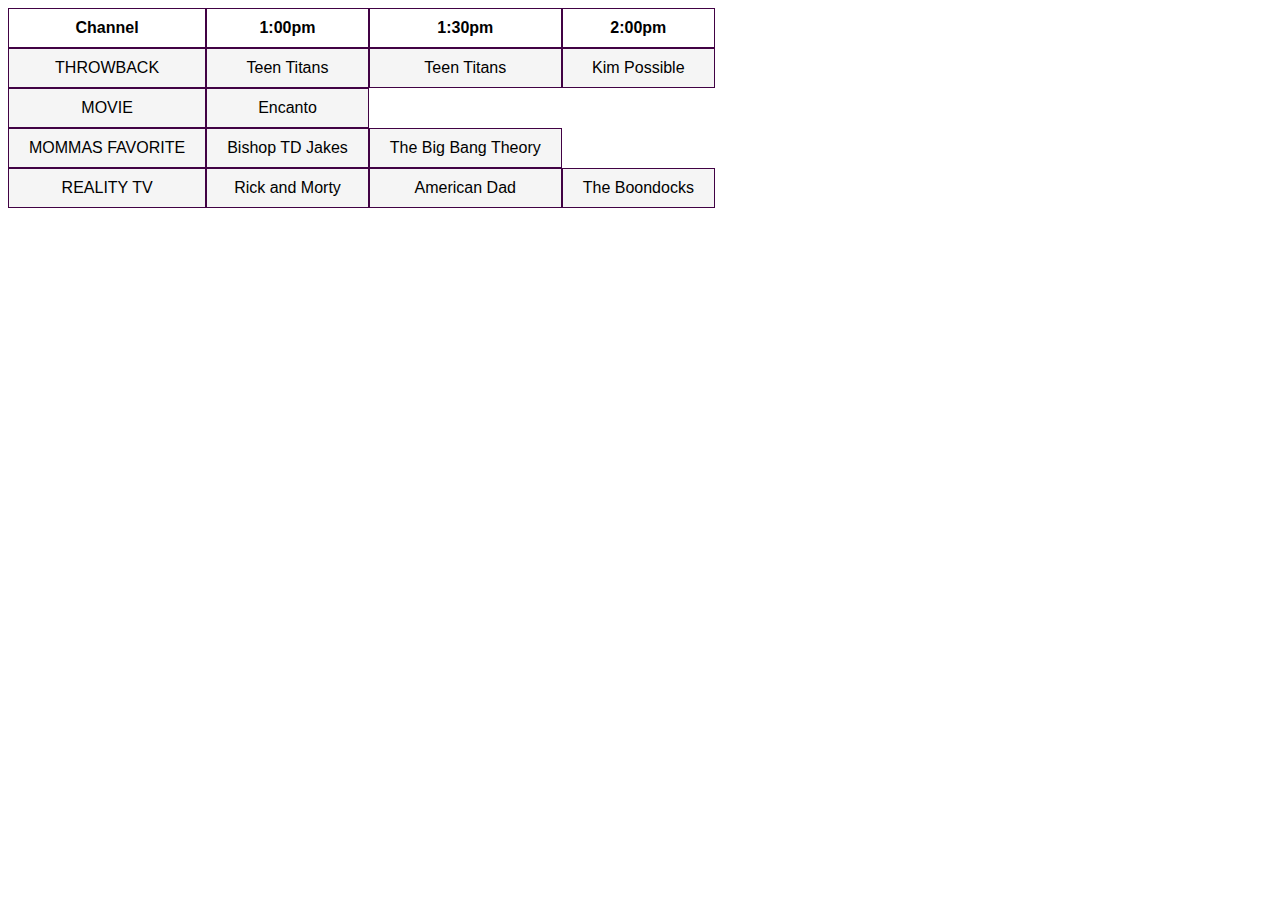
<file: Tables/index.html>
<!DOCTYPE html>
<html lang="en">
<head>
    <meta charset="UTF-8">
    <meta http-equiv="X-UA-Compatible" content="IE=edge">
    <meta name="viewport" content="width=device-width, initial-scale=1.0">
    <link rel="stylesheet" href="style.css">
    <title>Document</title>
</head>
<body>
    <div id="channel-guide"></div>
    <script src="./app.js"></script>
</body>
</html>
</file>
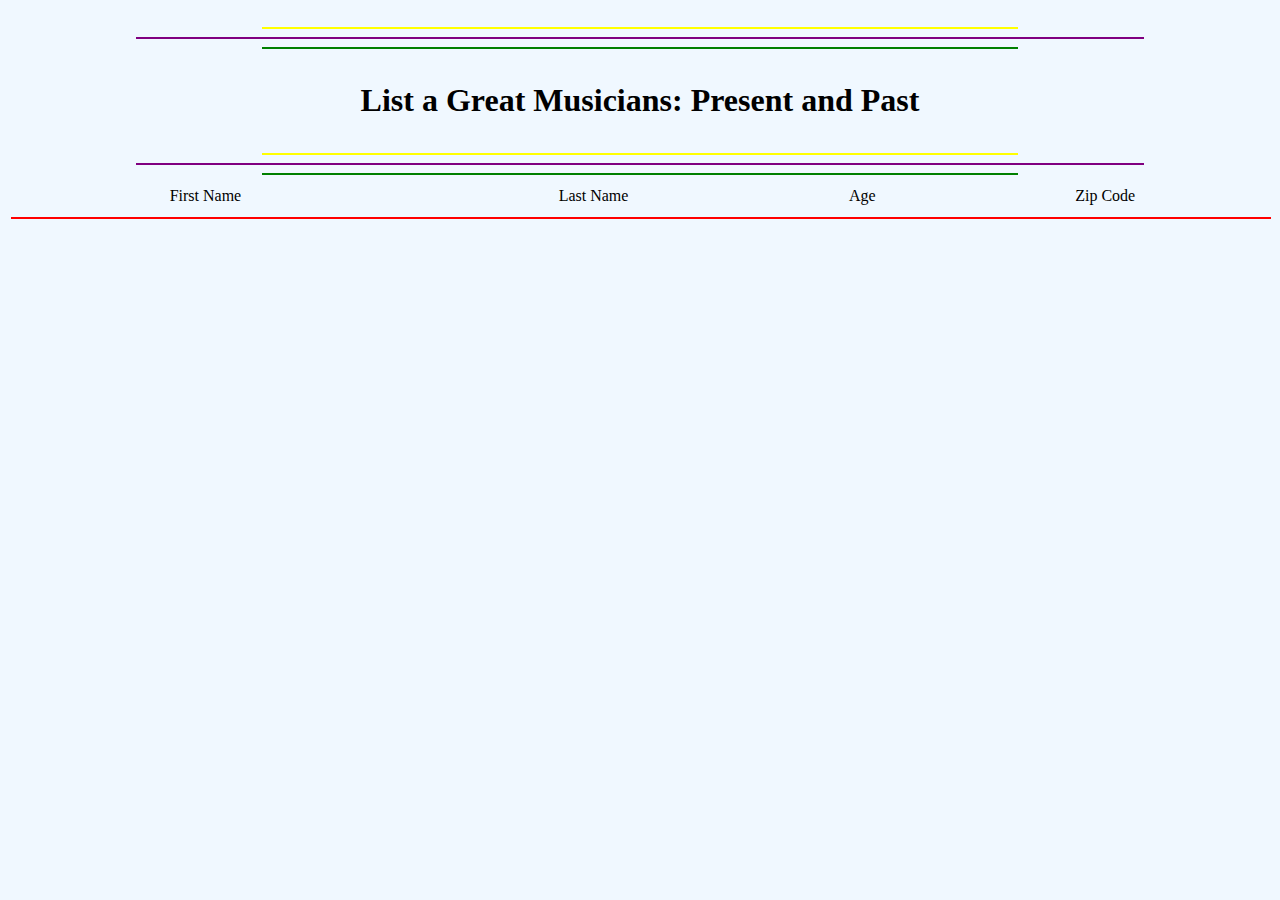
<file: Object-Literals/challenge.html>
<!DOCTYPE html>
<html lang="en">
<head>
  <meta charset="UTF-8">
  <title>Great Musicians</title>
  <style>
    body {
      background-color: aliceblue;
    }
  </style>
</head>
<body>

<!-- This HTML Table will display all the People from our list -->
<p>
<table width="100%">
  <tr>
    <td colspan="4">
      <hr color="yellow" width="60%">
      <hr color="purple" width="80%">
      <hr color="green" width="60%">
    </td>
  </tr>
  <tr>
    <td align="center" colspan="4"><h1>List a Great Musicians: Present and Past</h1></td>

  </tr>
  <tr>
    <td colspan="4">
      <hr color="yellow" width="60%">
      <hr color="purple" width="80%">
      <hr color="green" width="60%">
    </td>
  </tr>
  <tr>
    <td align="center">First Name</td>
    <td align="center">Last Name</td>
    <td align="center">Age</td>
    <td align="center">Zip Code</td>
  </tr>
  <tr>
    <td colspan="4">
      <hr color="red" width="100%">
    </td>
  </tr>
  <!-- *** ENTER YOUR CODE HERE *** Write the JavaScript and HTML necessary to add a row to this HTML table for each Person -->
</table>
</p>
<script>
//Let's try again later
//   // *** ENTER YOUR CODE HERE ***
//   // Create a list of Person objects as described in the README
//   /*
//   Jimmy Page, 62, 00821
//   Rick Nielsen, 57, 61016
//   Joe Walsh, 58, 90001
//   Lemmy Kilmister, 57, 21120
//    */
//    let page = {
//     firstName: 'Jimmy',
//     lastName: 'Page',
//     age: 62,
//     zipCode: '00821'
// };

// let nielsen = {
//     firstName: 'Rick',
//     lastName: 'Nielsen',
//     age: 57,
//     zipCode: 61016
// };

// let waslh = {
//     firstName: 'Joe',
//     lastName: 'Walsh',
//     age: 58,
//     zipCode: 90001
// };

// let kilmister = {
//     firstName: 'Lemmy',
//     lastName: 'Kilmister',
//     age: 57,
//     zipCode: 12210
// };

// let people = [];
// people.push(page, nielsen, waslh, kilmister);

// //create row for each person and add to html table 

// //create new td and print each first name + last name one at a time , adding them to the tr
// function printInfo(person){
//   //get table
//   let musicianTable = document.getElementsByTagName('table');
//   //get tbody
//   let musicianTbody = document.createElement('tbody');
//   //add tbody to table
//   musicianTable.appendChild(musicianTbody);
//   for(let i=0; i<people.length; i++){
//     //create new row for each object in array
//     let tableRow = document.createElement('tr');
//     // //add tr to tbody
//     // musicianTbody.append(tableRow);
//     //create td
//     let tableD = document.createElement('td');
//     //print fname 
//     tableD.textContent = `any ole first name`;
//     //add td to tr
//     tableRow.append(tableD);
//   //   //print lname
//   //   tableD.textContent = `${person[i].lastName}`;
//   //   //add td to tr
//   //   tableRow.append(tableD);
//   //   //print age
//   //   tableD.textContent = `${person[i].age}`;
//   //   //add td to tr
//   //   tableRow.append(tableD);
//   //   //print zip code
//   //   tableD.textContent = `${person[i].zipCode}`;
//   //   //add td to tr
//   // tableRow.append(tableD);
//   }
// // musicianTbody.append(tableRow);
// // musicianTable.append(musicianTbody);
// }
// printInfo(people[page]);

  // *** ENTER YOUR CODE HERE ***
  // Write the JavaScript to return a valid table row containing the data for a given Person object
</script>
</body>
</html>
</file>
<file: Tables/style.css>
html{
    font-family: Verdana, Geneva, Tahoma, sans-serif;
}

.channel-guide{
    display:flex;
}

td, th {
    border: 1.5px solid rgb(65, 2, 68);
    padding: 10px 20px;
}
  
td{
    text-align: center;
}
  
tr:nth-child(odd) td {
    background-color: rgb(245,245,245);
}

tr:nth-child(odd) td:hover{
    background-color: aqua;
    color: blueviolet;
}
</file>
